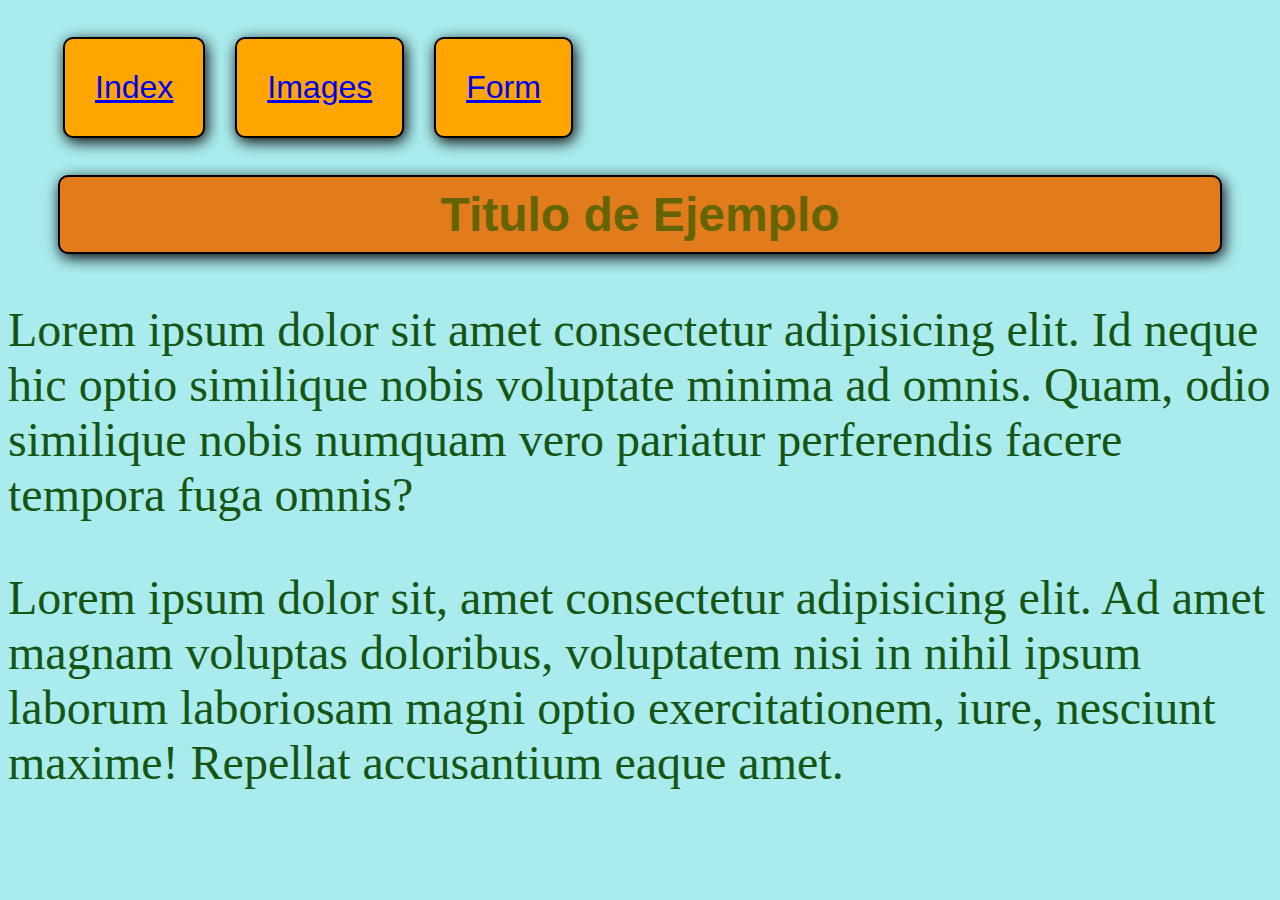
<file: index.html>
<!DOCTYPE html>
<html lang="en">
<head>
    <link rel="stylesheet" href="style.css">
    <meta charset="UTF-8">
    <meta name="viewport" content="width=device-width, initial-scale=1.0">
    <title>Practico 5</title>
</head>
<body>
    <ul>
        <a href=index.html><li>Index</li></a>
        <a href="images.html"><li>Images</li></a>
        <a href="form.html"><li>Form</li></a>
    </ul>
    <h1>Titulo de Ejemplo</h1>
    <p class="parrafo_1">Lorem ipsum dolor sit amet consectetur adipisicing elit. Id neque hic optio similique nobis voluptate minima ad omnis. Quam, odio similique nobis numquam vero pariatur perferendis facere tempora fuga omnis?</p>
    <p>Lorem ipsum dolor sit, amet consectetur adipisicing elit. Ad amet magnam voluptas doloribus, voluptatem nisi in nihil ipsum laborum laboriosam magni optio exercitationem, iure, nesciunt maxime! Repellat accusantium eaque amet.</p>
</body>
</html>
</file>
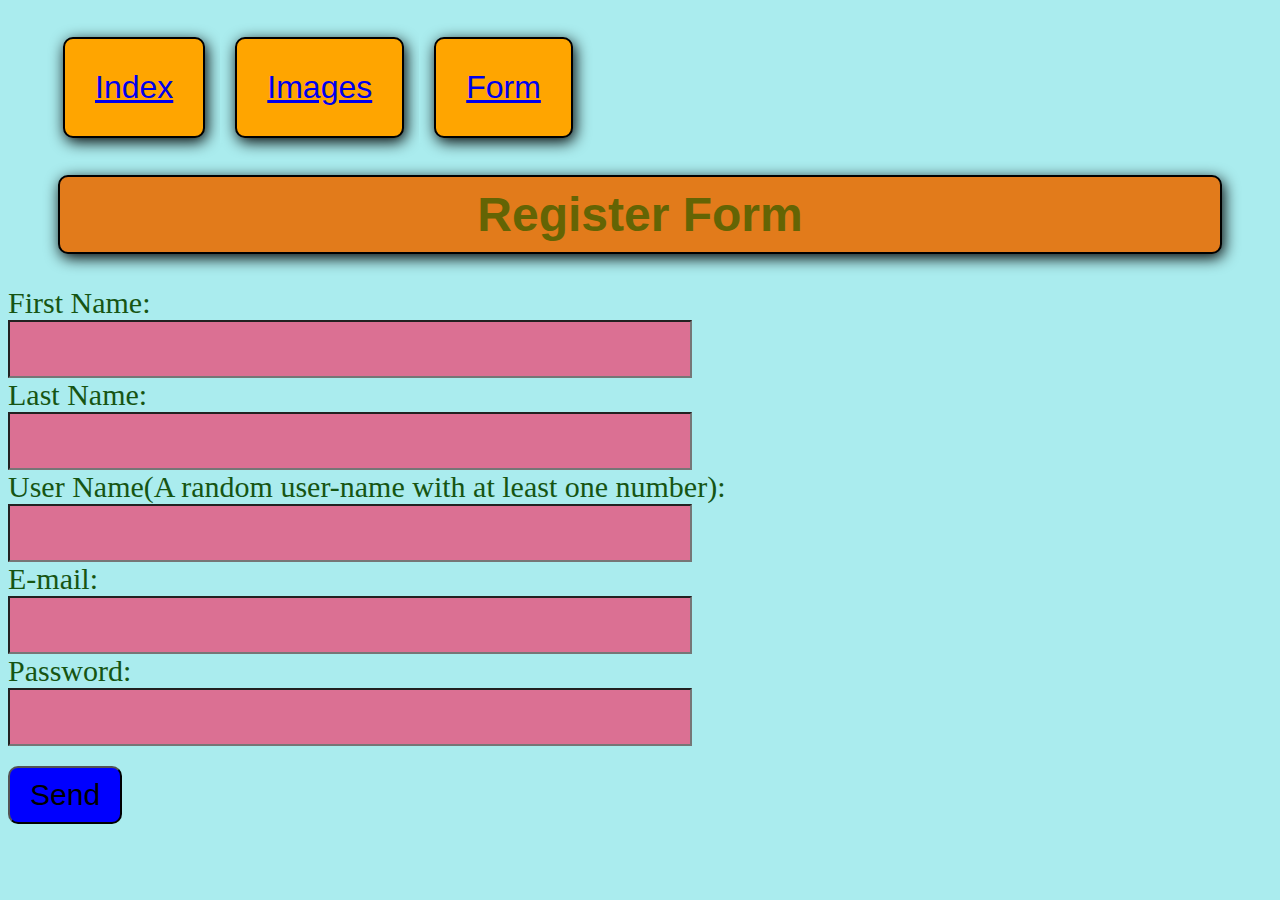
<file: form.html>
<!DOCTYPE html>
<html lang="en">
<head>
    <link rel="stylesheet" href="style.css">
    <meta charset="UTF-8">
    <meta name="viewport" content="width=device-width, initial-scale=1.0">
    <title>Form</title>
    <script>
        function mostrarAlerta() {
          alert("Se envió correctamente");
        }
      </script>
</head>
<body>
    <ul>
        <a href=index.html><li>Index</li></a>
        <a href="images.html"><li>Images</li></a>
        <a href="form.html"><li>Form</li></a>
    </ul>
    <h1 class="formulario">Register Form</h1>
    <div>
        <form action="form.html">
            First Name: <input type="text" name="name" id="" class="Name">
            Last Name: <input type="text" name="" id="" class="Last">
            User Name(A random user-name with at least one number): <input type="text" name="" id="" class="usr">
            E-mail: <input type="email" name="" id="" class="mail">
            Password: <input type="password" name="" id="" class="pass">
            <input type="submit" value="Send" class="bt" onclick="mostrarAlerta()">
        </form>
    </div>
</body>
</html>
</file>
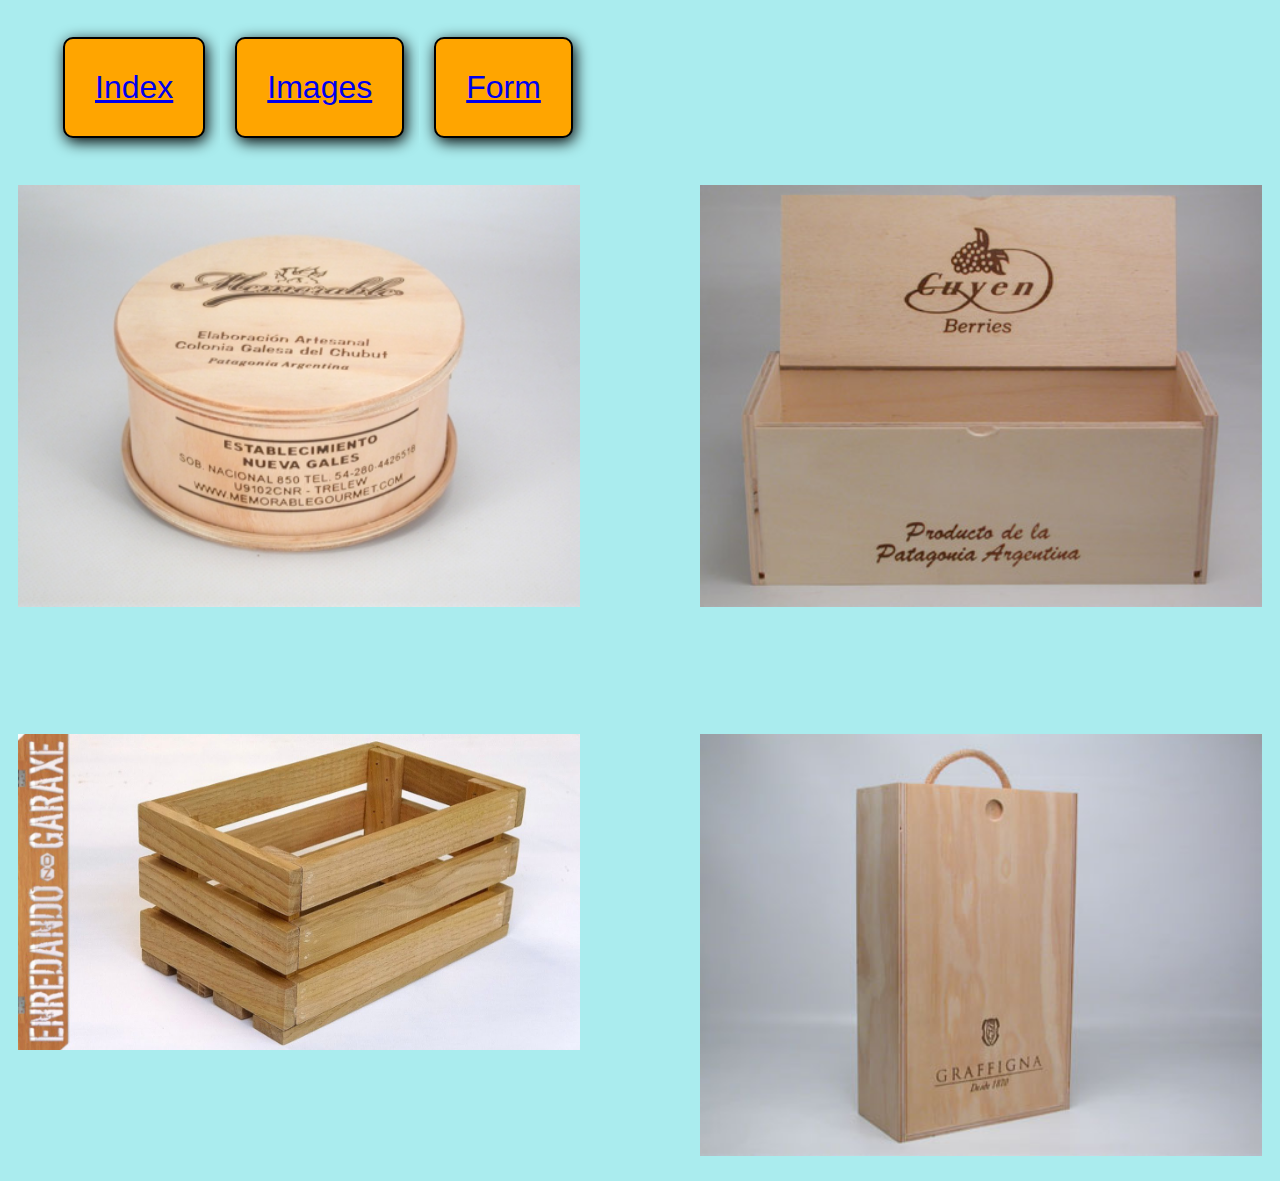
<file: images.html>
<!DOCTYPE html>
<html lang="en">
<head>
    <link rel="stylesheet" href="style.css">
    <meta charset="UTF-8">
    <meta name="viewport" content="width=device-width, initial-scale=1.0">
    <title>Images</title>
</head>
<body>
    <ul>
        <a href=index.html><li>Index</li></a>
        <a href="images.html"><li>Images</li></a>
        <a href="form.html"><li>Form</li></a>
    </ul>
    <div class="grid-container">
        <div class="grid-item">
          <img src="cajachoco.jpg" alt="Imagen 1">
        </div>
        <div class="grid-item">
          <img src="cajadulces.jpg" alt="Imagen 2">
        </div>
        <div class="grid-item">
          <img src="cajafruta.jpg" alt="Imagen 3">
        </div>
        <div class="grid-item">
            <img src="cajavino.jpg" alt="Imagen 3">
          </div>
    </div>
</body>
</html>
</file>
<file: style.css>
*{
    background: rgb(170, 236, 238);
}

h1, .formulario{
    color: rgb(100, 100, 4);
    font-size: 3em;
    font-family: Verdana, Geneva, Tahoma, sans-serif;
    text-align: center;
    background-color: rgb(226, 123, 27);
    display: flex;
    justify-content: space-around;
    position: center;
    box-sizing: content-box;
    padding: 10px;
    border: 2px solid black;
    border-radius: 10px;
    box-shadow: 2px 4px 15px #000;
    margin-left: 50px;
    margin-right: 50px;
    
    
}
p{
    font-size: 3em;
    color: rgb(22, 85, 19);
}
ul{
    font-family: 'Franklin Gothic Medium', 'Arial Narrow', Arial, sans-serif;
    font-size: 2em;
    display: flex;
    flex-wrap: wrap;
    list-style-type: none;
}
li{
    margin: 5px 15px 5px 15px  ;
    background-color: orange;
    padding: 30px;
    border: 2px solid black;
    border-radius: 10px;
    box-shadow: 2px 4px 15px #000;
}
input{
    display: block;
    position: center;
    text-align: center;
}

div{
    font-size: 30px;
    color: rgb(22, 85, 19);
}
.Name, .Last, .usr, .mail, .pass{
    padding: 10px 20px;
    position: center;
    width: 50vw;
    background-color: palevioletred;
    font-size: 1em;
}

.bt{
    padding: 10px 20px;
    font-size: 1em;
    margin-top: 20px;
    border-radius: 10px;
    background-color: blue;
}

.grid-container{
    display: grid;
    grid-template-columns: repeat(2, 1fr);
    gap: 100px;
    
}

.grid-item {
    width: 100%;
    box-sizing: border-box;
    padding: 10px;
  }



  .grid-item img {
    width: 100%;
    height: auto;
  }
.grid-item:hover{
    width: 125%;
    padding: 0px;
}
</file>
